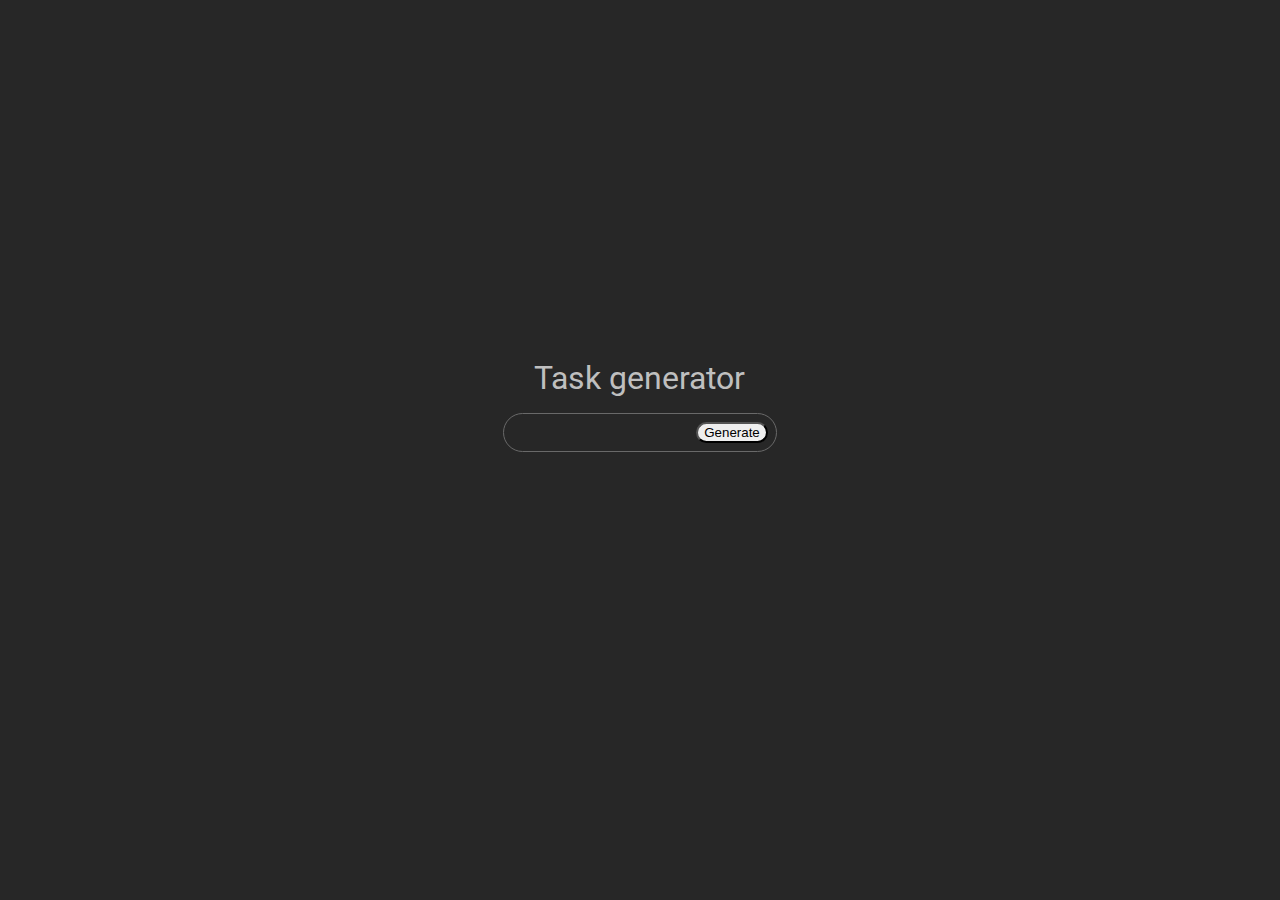
<file: index.html>
<!DOCTYPE html>
<html lang="en">
<head>
    <meta charset="UTF-8">
    <meta name="viewport" content="width=device-width, initial-scale=1.0">
    <title>TaskGenerator</title>
    <link href="https://cdn.jsdelivr.net/npm/bootstrap@5.3.2/dist/css/bootstrap.min.css" rel="stylesheet" integrity="sha384-T3c6CoIi6uLrA9TneNEoa7RxnatzjcDSCmG1MXxSR1GAsXEV/Dwwykc2MPK8M2HN" crossorigin="anonymous">
    <link rel="preconnect" href="https://fonts.googleapis.com">
    <link rel="preconnect" href="https://fonts.gstatic.com" crossorigin>
    <link href="https://fonts.googleapis.com/css2?family=Roboto:wght@500&display=swap" rel="stylesheet">
    <link rel="stylesheet" href="main.css">
</head>
<body>
    <div class="app">
        <div class="center">
            <div class="title">Task generator</div>
            <div class="panel">
                <div class="output">
                <span class="object"></span>
                <span class="stick hide">|</span>
                <span class="type"></span>
                </div>
                <button type="button" class="btn btn-light" onclick="generate()">Generate</button>
            </div>
            <div class="message-box"></div>
            <div class="examples-message-box">
               
            </div>
        </div>
    </div>
    <script src="https://cdn.jsdelivr.net/npm/bootstrap@5.3.2/dist/js/bootstrap.bundle.min.js" integrity="sha384-C6RzsynM9kWDrMNeT87bh95OGNyZPhcTNXj1NW7RuBCsyN/o0jlpcV8Qyq46cDfL" crossorigin="anonymous"></script>
    <script src="objects-list.js"></script>
    <script src="types-list.js"></script>
    <script src="util.js"></script>
    <script src="main.js"></script>
</body>
</html>
</file>
<file: main.css>
body {
    margin: 0;
    padding: 0;
    background: rgb(39, 39, 39);
    overflow: hidden;
    color: rgb(191, 191, 191);
    font-family: 'Roboto', sans-serif;
}

.app {
    width: 100vw;
    height: 100vh;
    display: flex;
    justify-content: center;
    align-items: center;
}

.center {
    width: fit-content;
    padding: 1rem;
    display: flex;
    flex-direction: column;
    align-items: center;
}

.title {
    font-size: 2rem;
    text-align: center;
}

.panel {
    display: flex;
    align-items: center;
    margin: 1rem 0 0 0;
    border: 1px solid rgb(105, 105, 105);
    border-radius: 5rem;
    padding: 0.5rem 0.5rem 0.5rem 1rem;
}

.panel .output {
    min-width: 10rem;
    text-align: center;
}


.panel button {
    margin: 0 0 0 1rem;
    border-radius: 5rem;
}

.hide {
    display: none;
}

.message-box {
    border: 1px solid rgb(105, 105, 105);
    border-radius: 3rem 3rem 3rem 0.5rem;
    min-height: 1rem;
    transition: 0.3s;
    margin: 3rem 0 0 0;
    padding: 1rem 0.5rem 0.5rem 1rem;
    max-width: 50rem;
    opacity: 0;
}

.message {
    width: fit-content;
    margin-left: 0.8rem;
    margin-top: 0.3rem;
}

.examples-message-box {
    border: 1px solid rgb(105, 105, 105);
    border-radius: 2rem 2rem 2rem 0.5rem;
    min-height: 1rem;
    transition: 0.3s;
    margin: 3rem 0 0 0;
    padding: 1rem 0.5rem 1rem 1rem;
    max-width: 50rem;
    opacity: 0;
    display: none;
}

.example-message h2 {
    font-size: 1rem;
    padding: 0.3rem 0rem 0.3rem 0.5rem;
}

.example-message .images {
    display: flex;
    justify-content: space-around;
}

.example-message .images img {
    width: 20%;
    border-radius: 1rem;
    cursor: pointer;


}
</file>
